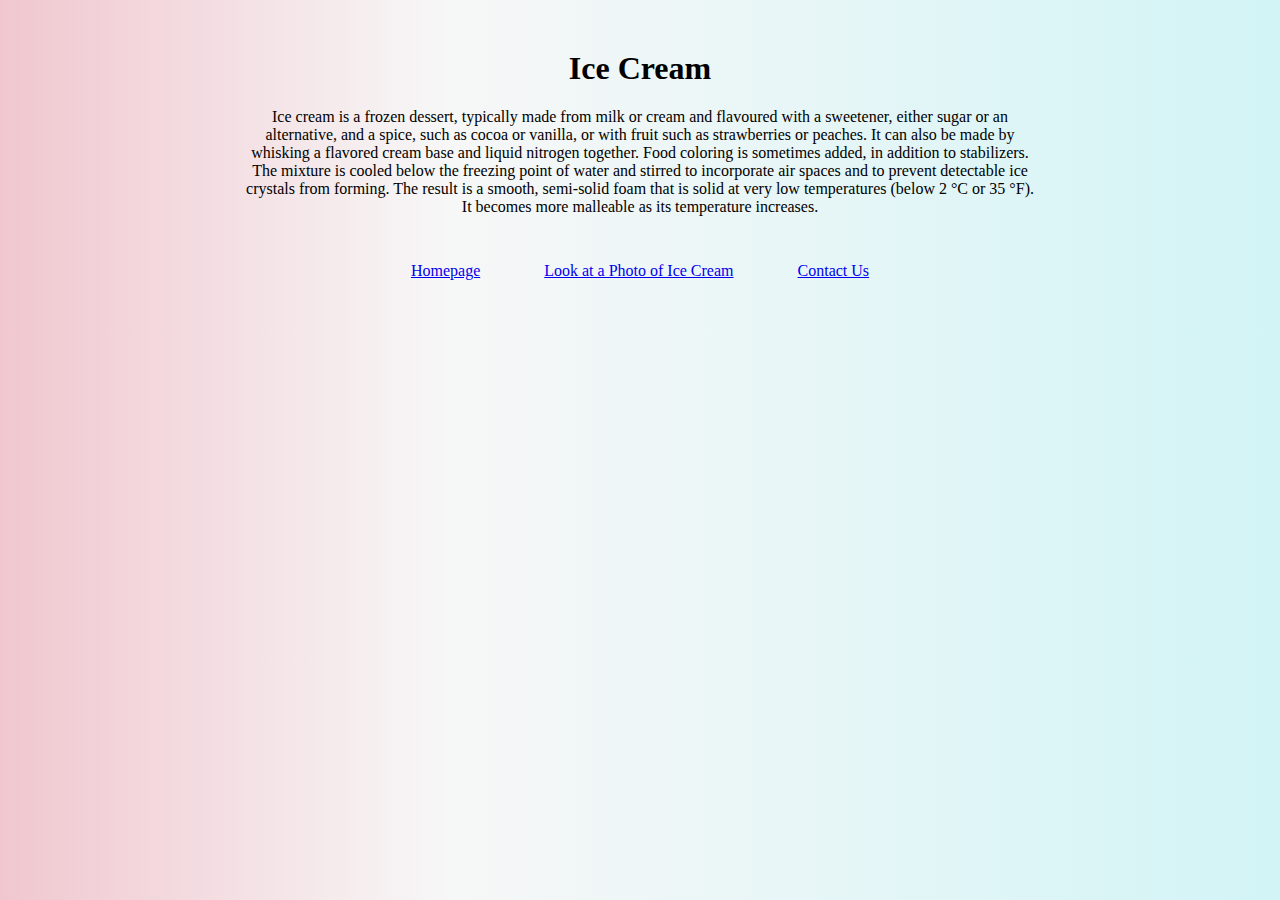
<file: index.html>
<!DOCTYPE html>
<html lang="en">
<head>
    <meta charset="UTF-8">
    <meta http-equiv="X-UA-Compatible" content="IE=edge">
    <meta name="viewport" content="width=device-width, initial-scale=1.0">

    <meta name="description" content="Learn all about ice cream here">

    <link href="css/main.css" rel="stylesheet">
    <title>Ice Cream: Icecream.com</title>
</head>
<body>
    <h1>Ice Cream</h1>

    <p>Ice cream is a frozen dessert, typically made from milk or cream and flavoured with a sweetener, either sugar or an alternative, and a spice, such as cocoa or vanilla, or with fruit such as strawberries or peaches. It can also be made by whisking a flavored cream base and liquid nitrogen together. Food coloring is sometimes added, in addition to stabilizers. The mixture is cooled below the freezing point of water and stirred to incorporate air spaces and to prevent detectable ice crystals from forming. The result is a smooth, semi-solid foam that is solid at very low temperatures (below 2 °C or 35 °F). It becomes more malleable as its temperature increases.</p>
    
    <section class="links">
        <a href="/" title="home">Homepage</a>
        <a href="/photo.html" title="photos">Look at a Photo of Ice Cream</a>
        <a href="/contact.html" title="contact">Contact Us</a>
    </section>

</body>
</html>
</file>
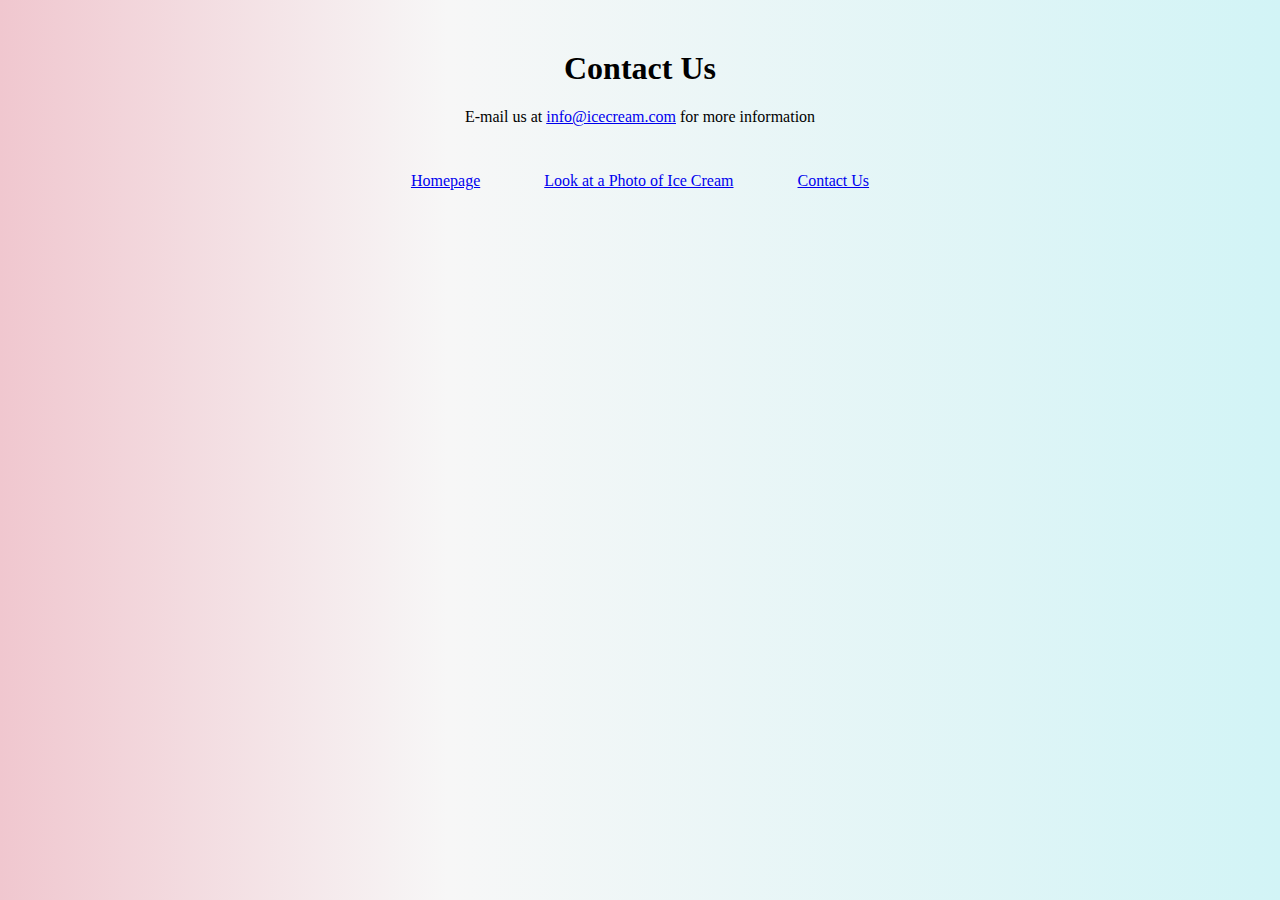
<file: contact.html>
<!DOCTYPE html>
<html lang="en">
<head>
    <meta charset="UTF-8">
    <meta http-equiv="X-UA-Compatible" content="IE=edge">
    <meta name="viewport" content="width=device-width, initial-scale=1.0">

    <link href="css/main.css" rel="stylesheet">

    <title>Contact: Ice Cream</title>
</head>
<body>

    <h1>Contact Us</h1>

    <p>E-mail us at <a href="mailto:info@icecream.com">info@icecream.com</a> for more information</p>
    

    <section class="links">
        <a href="/" title="home">Homepage</a>
        <a href="/photo.html" title="photos">Look at a Photo of Ice Cream</a>
        <a href="/contact.html" title="contact">Contact Us</a>
    </section>
    
</body>
</html>
</file>
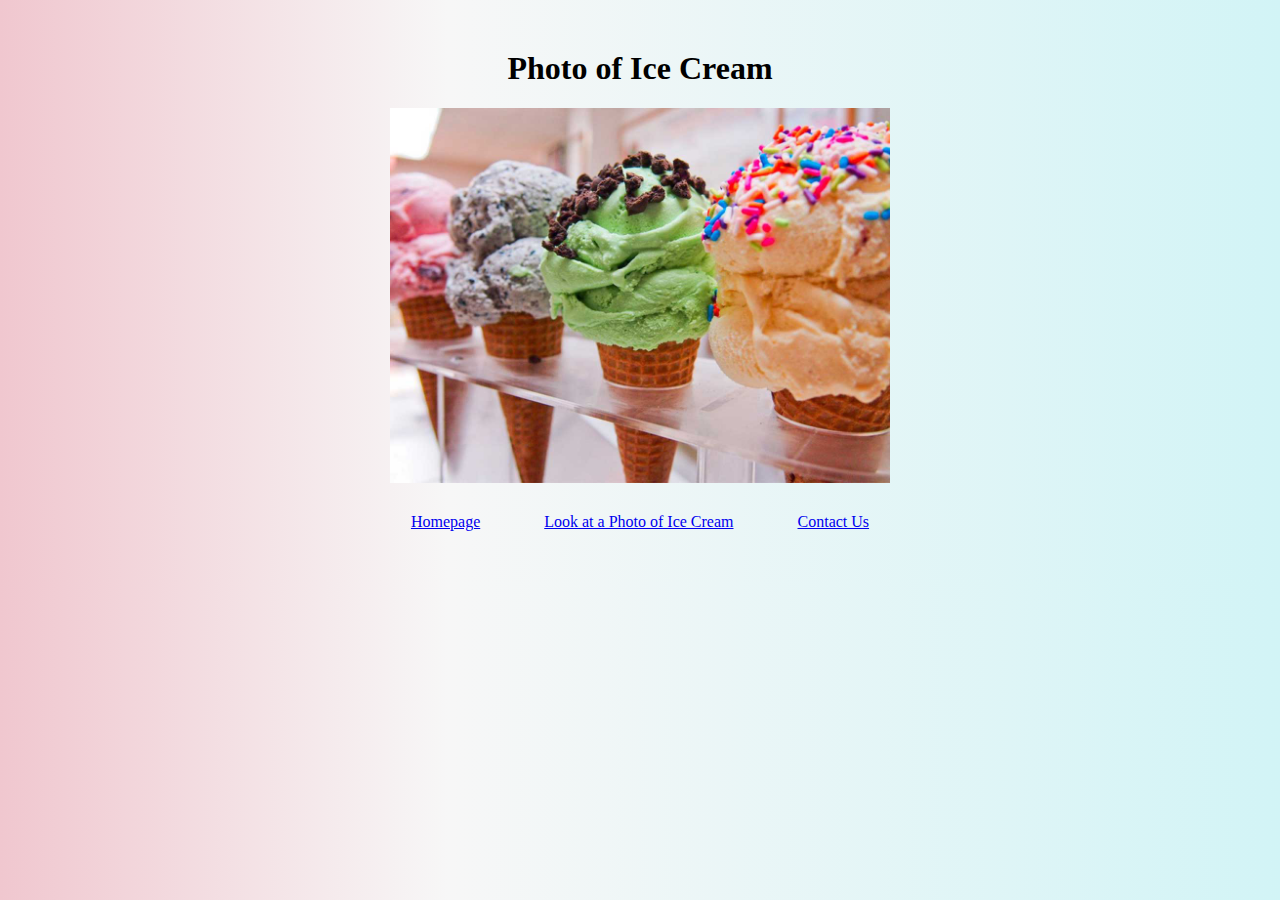
<file: photo.html>
<!DOCTYPE html>
<html lang="en">
<head>
    <meta charset="UTF-8">
    <meta http-equiv="X-UA-Compatible" content="IE=edge">
    <meta name="viewport" content="width=device-width, initial-scale=1.0">

    <link href="css/main.css" rel="stylesheet">

    <title>Photo: Ice Cream</title>
</head>
<body>

    <h1>Photo of Ice Cream</h1>

    <img src="/images/icecream.jpg" alt="Photo of Ice Ceam">

    <section class="links">
        <a href="/" title="home">Homepage</a>
        <a href="/photo.html" title="photos">Look at a Photo of Ice Cream</a>
        <a href="/contact.html" title="contact">Contact Us</a>
    </section>
    
</body>
</html>
</file>
<file: css/main.css>
body {
    max-width: 800px;
    margin: 50px auto;
    text-align: center;
    background: rgb(240,199,207);
    background: linear-gradient(90deg, rgba(240,199,207,1) 0%, rgba(247,247,247,1) 35%, rgba(210,244,246,1) 100%);   
}   

img {
    display: block;
    margin: auto;
    width: 500px;
}

.links {
    padding-top: 30px;
}

.links a {
    padding: 30px;
}
</file>
